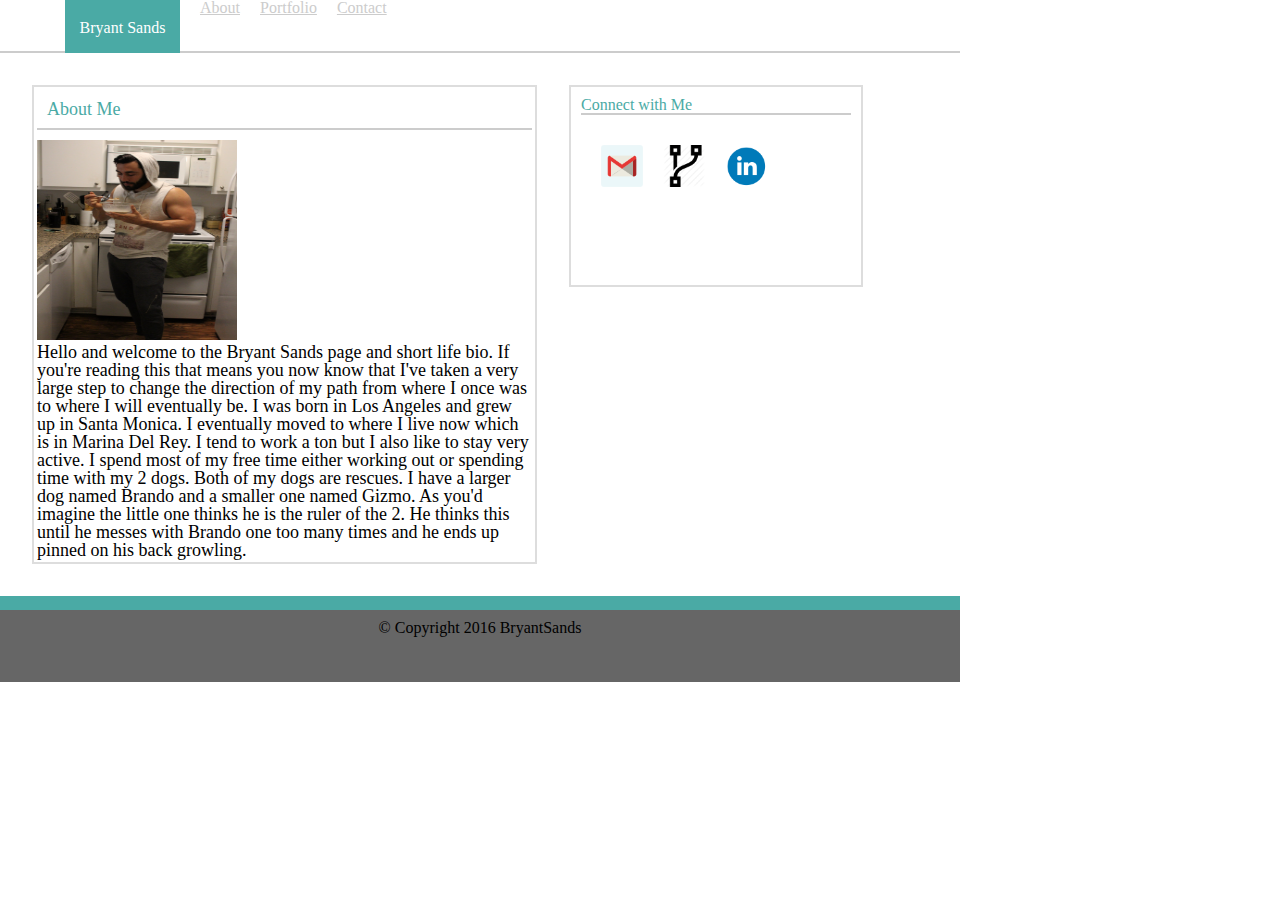
<file: index.html>
<!DOCTYPE html>
<html>
<head>
	<title>Basic Portfolio</title>
	<!--  CSS  -->
<link rel="stylesheet" type="text/css" href="assets/css/reset.css">
<link rel="stylesheet" type="text/css" href="assets/css/style.css">
<meta name="viewport" content="width=device-width, initial-scale=1.0">

</head>
<body> 

	<header>		
		<h1>Bryant Sands</h1>
<nav>
	<ul>
		<li><a href="index.html" target="_blank">About</a></li>
		<li><a href="portfolio.html" target="_blank">Portfolio</a></li>
		<li><a href="contact.html" target="_blank">Contact</a></li>
	</ul>
</nav>
	</header>
	<div class=container>


	
	<section id="main-bio">

		<h2>About Me</h2>
	<!-- photo of me for page -->
		<img src="assets/images/cereal.jpeg" alt="bio-image" style="width:200px; height:200px;">
	<!-- paragraph of me -->
		<p>Hello and welcome to the Bryant Sands page and short life bio. If you're reading this that means you now know that I've taken a very large step to change the direction of my path from where I once was to where I will eventually be. I was born in Los Angeles and grew up in Santa Monica. I eventually moved to where I live now which is in  Marina Del Rey. I tend to work a ton but I also like to stay very active. I spend most of my free time either working out or spending time with my 2 dogs. Both of my dogs are rescues. I have a larger dog named Brando and a smaller one named Gizmo. As you'd imagine the little one thinks he is the ruler of the 2. He thinks this until he messes with Brando one too many times and he ends up pinned on his back growling.</p>
	</section>
		<!-- contact info -->
	<section id="aside">
		<h3><strong>Connect with Me</strong></h3>
		<ul>
			<li><a href="BryantSands@gmail.com">
			<img src="assets/images/gmail.png" alt="gmaill pic" 
			style="width:42px;height:42px;border:0"></a></li>
			<li><a href="github.com/Bryantsands">
			<img src="assets/images/git-hub-logo.png" alt="github" 
			style="width:42px;height:42px;border:0">
			</a></li>
			<li><a href="https://www.linkedin.com/in/bryant-sands-68a630120">
			<img src="assets/images/linkedin-image.png" alt="linkdin" 
			style="width:42px;height:42px;border:0">
			</a></li>
		</ul>

	</section>
	</div>
	<footer>
		<div class="container">
			&copy; Copyright 2016 BryantSands
		</div>
	</footer>

</body>
</html>
</file>
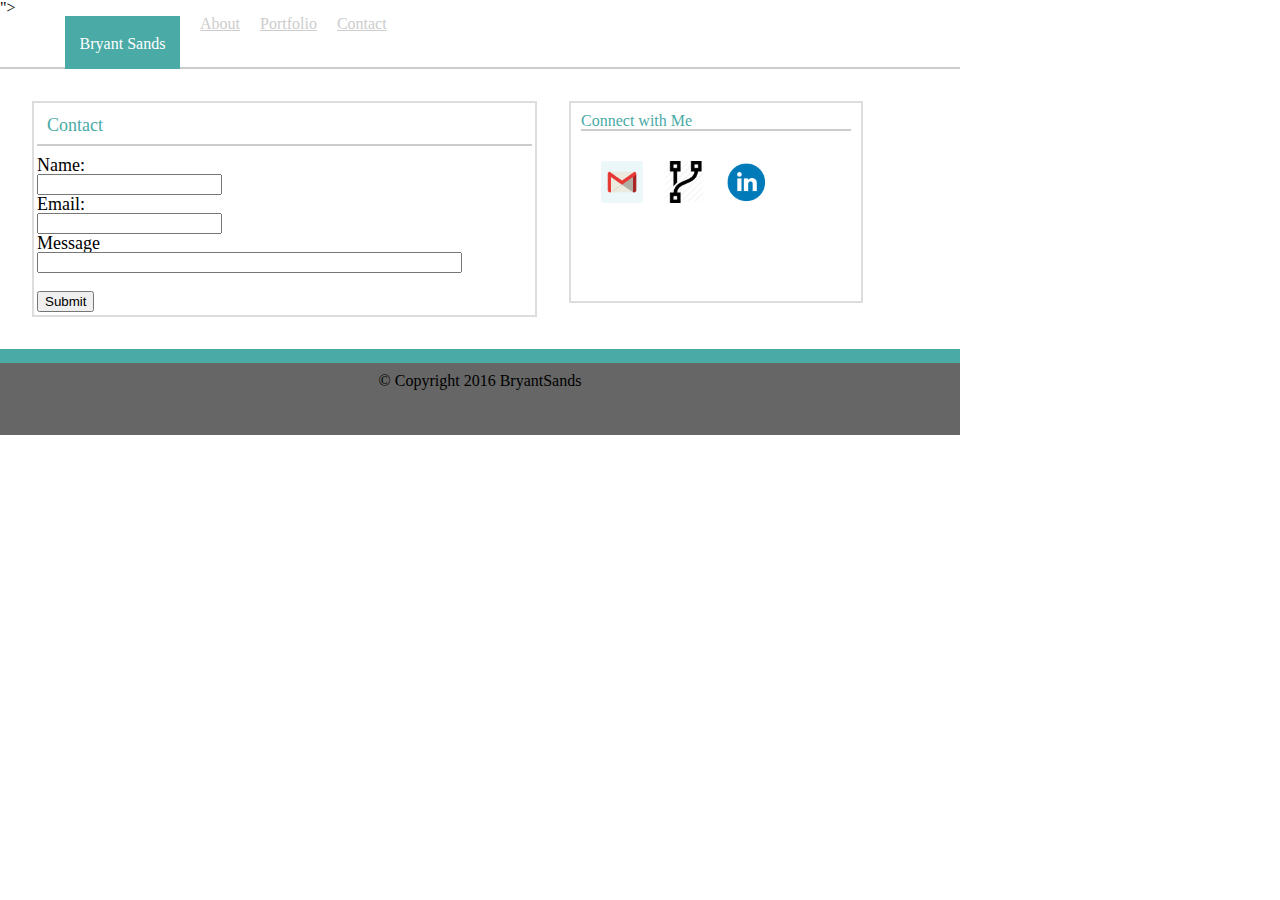
<file: contact.html>
<!DOCTYPE html>
<html>
<head>
	<title>Basic Portfolio</title>
	<!--  CSS  -->
<link rel="stylesheet" type="text/css" href="assets/css/reset.css">
<link rel="stylesheet" type="text/css" href="assets/css/style.css">
">
<meta name="viewport" content="width=device-width, initial-scale=1.0">

</head>
<body>

	<header>		
		<h1>Bryant Sands</h1>
<nav>
	<ul>
		<li><a href="index.html" target="_blank">About</a></li>
		<li><a href="portfolio.html" target="_blank">Portfolio</a></li>
		<li><a href="contact.html" target="_blank">Contact</a></li>
	</ul>
</nav>
	</header>

<div class="container">

<section id="main-bio">

		<h2>Contact</h2>

		<form action="action_page.php">
		Name:<br>
		<input type="text" name="Name" value="">
		<br>
		Email:<br>
		<input type="text" name="Email" value="">
		<br>
		Message<br>
		<input type="text" size="50" name="Message" value="">
		<br><br>
		<input type="submit" value="Submit">
			
		</form>
		</section>
		<section id="aside">
		<h3><strong>Connect with Me</strong></h3>
	<nav>
		<ul>
			<li><a href="BryantSands@gmail.com">
			<img src="assets/images/gmail.png" alt="gmaill pic" 
			style="width:42px;height:42px;border:0"></a></li>
			<li><a href="github.com/Bryantsands">
			<img src="assets/images/git-hub-logo.png" alt="github" 
			style="width:42px;height:42px;border:0">
			</a></li>
			<li><a href="https://www.linkedin.com/in/bryant-sands-68a630120">
			<img src="assets/images/linkedin-image.png" alt="linkdin" 
			style="width:42px;height:42px;border:0">
			</a></li>
		</ul>
	</nav>

	</section>
	</div>
		
	
	<footer>
		<div class="container">
			&copy; Copyright 2016 BryantSands
		</div>
	</footer>

	</body>
	</html>
</file>
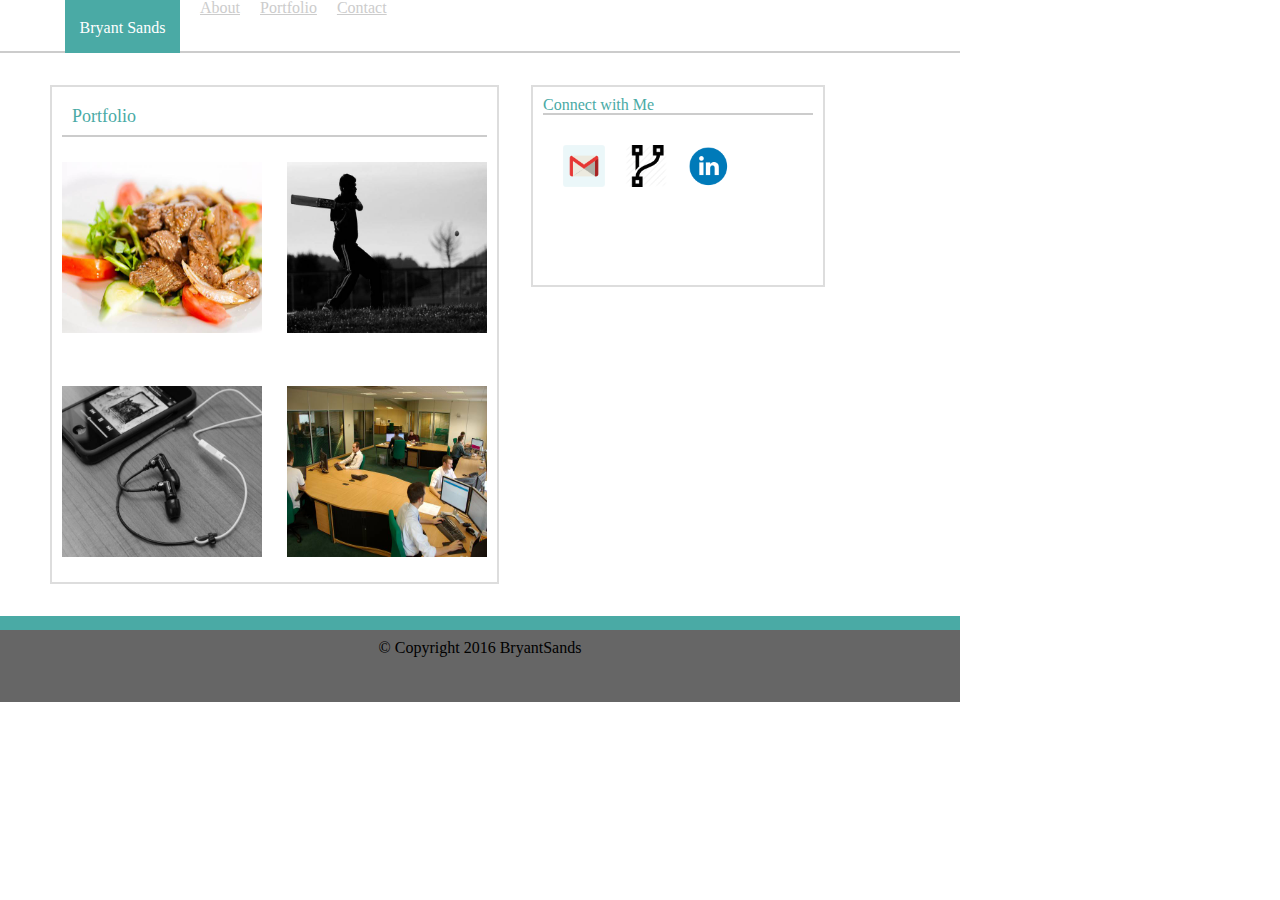
<file: portfolio.html>
<!DOCTYPE html>
<html>
<head>
	<title>Basic Portfolio</title>
	<!--  CSS  -->
<link rel="stylesheet" type="text/css" href="assets/css/reset.css">
<link rel="stylesheet" type="text/css" href="assets/css/style.css">
<meta name="viewport" content="width=device-width, initial-scale=1.0">

</head>
<body>

	<header>		
		<h1>Bryant Sands</h1>
<nav>
	<ul>
		<li><a href="index.html" target="_blank">About</a></li>
		<li><a href="portfolio.html" target="_blank">Portfolio</a></li>
		<li><a href="contact.html" target="_blank">Contact</a></li>
	</ul>
</nav>
	</header>

		<section id="portfolio">

			<h2>Portfolio</h2>

				<img src="assets/images/food.jpeg" 
			style="width: 200px;height: 171px; float: left; margin-top: 15px;">
			
				<img src="assets/images/sports.jpeg"
			style="width: 200px;height: 171px; float: right; margin-top: 15px;">
			
			
				<img src="assets/images/tech.jpeg"
			style="width: 200px;height: 171px; float: left; margin-top: 53px;">
			
			
				<img src="assets/images/work.jpeg"
			style="width: 200px;height: 171px; float: right; margin-top: 53px;">	
			
		
		</section>

<section id="aside">
		<h3><strong>Connect with Me</strong></h3>
	<nav>
		<ul>
			<li><a href="BryantSands@gmail.com">
			<img src="assets/images/gmail.png" alt="gmaill pic" 
			style="width:42px;height:42px;border:0"></a></li>
			<li><a href="github.com/Bryantsands">
			<img src="assets/images/git-hub-logo.png" alt="github" 
			style="width:42px;height:42px;border:0">
			</a></li>
			<li><a href="https://www.linkedin.com/in/bryant-sands-68a630120">
			<img src="assets/images/linkedin-image.png" alt="linkdin" 
			style="width:42px;height:42px;border:0">
			</a></li>
		</ul>
	</nav>

</section>

	<footer>
		<div class="container">
			&copy; Copyright 2016 BryantSands
		</div>
	</footer>

</body>
		
</html>
</file>
<file: assets/css/style.css>
body{

	background-image: url(http://lorempixel.com/output/nightlife-q-g-640-480-8.jpg);
	width:960px; 
}



a{
	color: #cccccc;
}

ul {
	list-style-type:none;
	margin: 30px auto;
}
li {
	float: left;
	margin-left: 20px;
}


header {
	width: 960px;
	background-color: #ffffff;
	border-bottom: 2px solid #cccccc;
	background-width: 960px;
	height:51px;
	clear:both;
	margin-top: -30px;
}
h2 {
	color: #4aaaa5;
	padding: 10px;
	border-bottom: 2px solid #cccccc;
	margin-bottom: 10px;
}

h1 {
	background-color: #4aaaa5;
	border-color: #cccccc;
	border-style: solid;
	font-style: 'Georgia', Times, Times New Roman, serif;
	width: 115px;
	float:left;
	padding-left: 0px;
	padding-top: 20px;
	margin-left: 65px;
	height: 33px;
	color: #ffffff;
	text-align: center;
}

h3{
	color: #4aaaa5;
	border-bottom: 2px solid #cccccc;

}
#main-bio {
	width: 495px;
	background-color: #ffffff;
	border:2px solid #dddddd;
	padding: 3px;
	margin: 32px;
	font-style: 'Arial', 'Helvetica Neue', Helvetica, sans-serif;
	font-size: 18px;
	color: #000000;
	float: left;

}

#container {
	width: 100%;
}

#aside{
	width: 270px;
	height: 178px;
	float: left;
	background-color: #ffffff;
	border:2px solid #dddddd;
	padding: 10px;
	margin-top: 32px;


}

#portfolio{
	width:425px;
	background-color: #ffffff;
	border:2px solid #dddddd;
	padding: 10px;
	margin: 32px;
	margin-left: 50px;
	font-style: 'Arial', 'Helvetica Neue', Helvetica, sans-serif;
	font-size: 18px;
	color: #ebebeb;
	float: left;
	height: 475px;

}

footer{
	width: 100%;
	height: 62px;
	background-color: #666666;
	font-style: Arial;
	clear: both;
	text-align: center;
	padding-top: 10px;
	border-bottom: solid #ffffff; 
	border-top: 14px solid #4aaaa5;
}
.container {
	width: 100%;
	max-width: 960px;
	margin: 0 auto;
	clear: both;
}


#main-bio, #aside, #portfolio, 
{
	text-align: center;
}

@media (min-width: 769px) and (max-width: 980px) 
{
	header {
		width: 100%;
		}

	#main-bio {
		width: 495px;
		background-color: #ffffff;
		border:2px solid #dddddd;
		padding: 3px;
		margin: 32px;
		font-style: 'Arial', 'Helvetica Neue', Helvetica, sans-serif;
		font-size: 18px;
		color: #000000;
		float: left;
		margin-left: 63px;
		margin-bottom: 338px;
		}

	#aside{
		width: 200px;
		padding: 0px;
		}
	.container {
		width: 100%;
		max-width: 960px;
		margin: 0 auto;
		clear: both;
	}
	
}



@media (min-width: 641px) and (max-width: 768px)
{
	#main-bio {
		width: 598px;
		margin-left: -21px;
	
	}

	#aside{
		width: 25%;
	    height: 125px;
	    margin-left: 179px;
	    margin-top: 75px;
	    margin-bottom: 15px;
	}


	#portfolio {
		width: 57%;
		margin-left: 102px;
	}
	header {
		width: 100%;
		background-color: #ffffff;
		border-bottom: 2px solid #cccccc;
		background-width: 960px;
		height:51px;
		position: static;
	}

	.container {
	width: 100%;
	max-width: 768px;
	margin: 0 auto;
	clear: both;
	}
	
	footer{
	width: 100%;
	text-align: center;
	}
}


@media (min-width: 10px) and (max-width: 640px) 
{
	#main-bio {
		width: 458px;
		margin: 0;
		margin-top: 15px;
		margin-right: 30px;
	}
	.container {
		width: 100%;
		max-width: 768px;
		margin: 0 auto;
		clear: both;
	}
	#aside{
		width: 458px;
		height: 178px;
		float: left;
		background-color: #ffffff;
		border:2px solid #dddddd;
		padding: 10px;
		margin-top: 32px;
	}
	#portfolio {
		width: 500px;
	}
	
	
	
}
</file>
